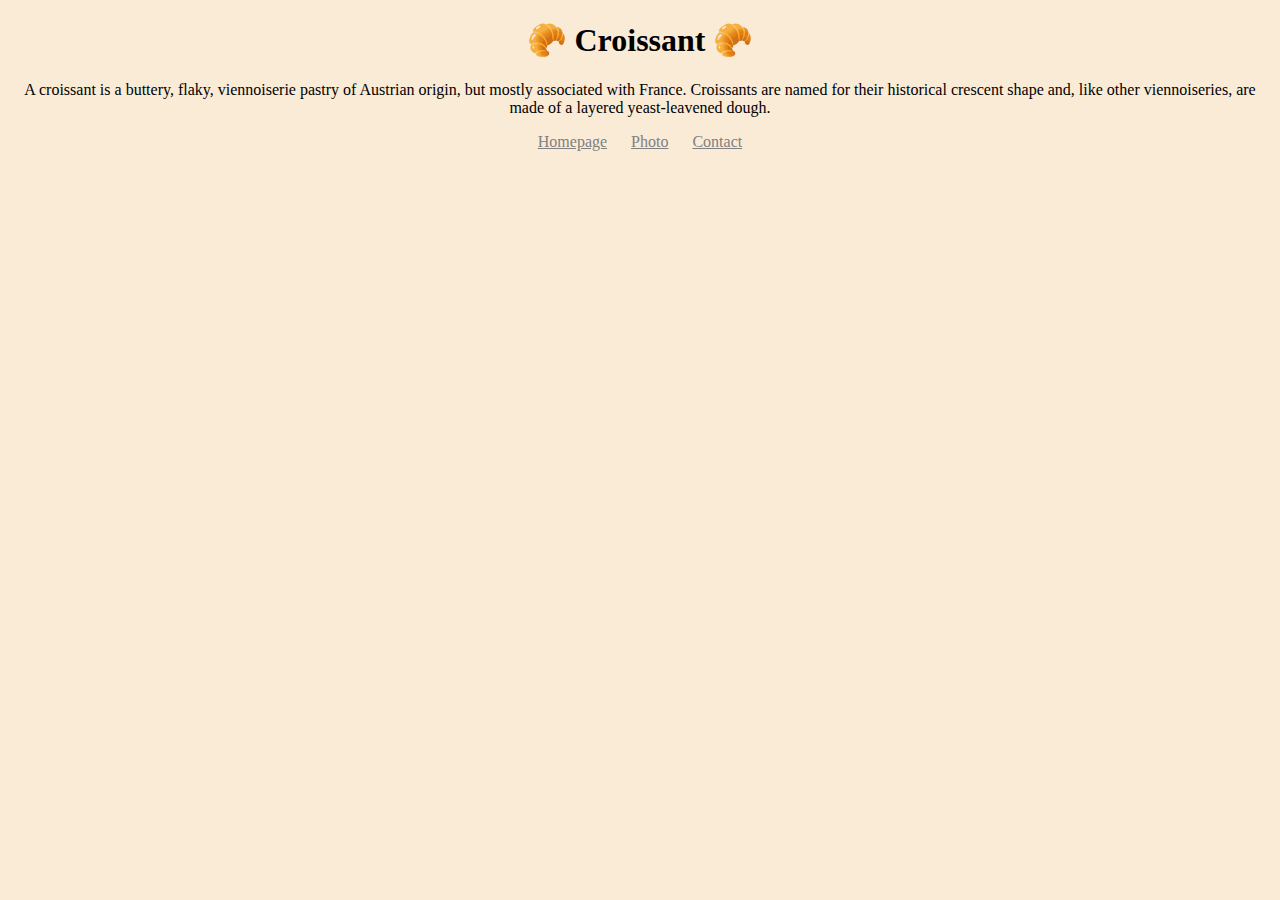
<file: index.html>
<!DOCTYPE html>
<html lang="en">
  <head>
    <meta charset="UTF-8" />
    <meta
      name="description"
      content="A croissant is a buttery, flaky pastry."
    />
    <meta http-equiv="X-UA-Compatible" content="IE=edge" />
    <meta name="viewport" content="width=device-width, initial-scale=1.0" />
    <link rel="stylesheet" href="/css/styles.css" />
    <title>Croissant.com</title>
  </head>
  <body>
    <h1>🥐 Croissant 🥐</h1>
    <p>
      A croissant is a buttery, flaky, viennoiserie pastry of Austrian origin,
      but mostly associated with France. Croissants are named for their
      historical crescent shape and, like other viennoiseries, are made of a
      layered yeast-leavened dough.
    </p>
    <footer>
      <a href="/" title="Homepage" class="links">Homepage</a>
      <a href="/photo.html" title="Photo" class="links">Photo</a>
      <a href="/contact.html" title="Contact" class="links">Contact</a>
    </footer>
  </body>
</html>
</file>
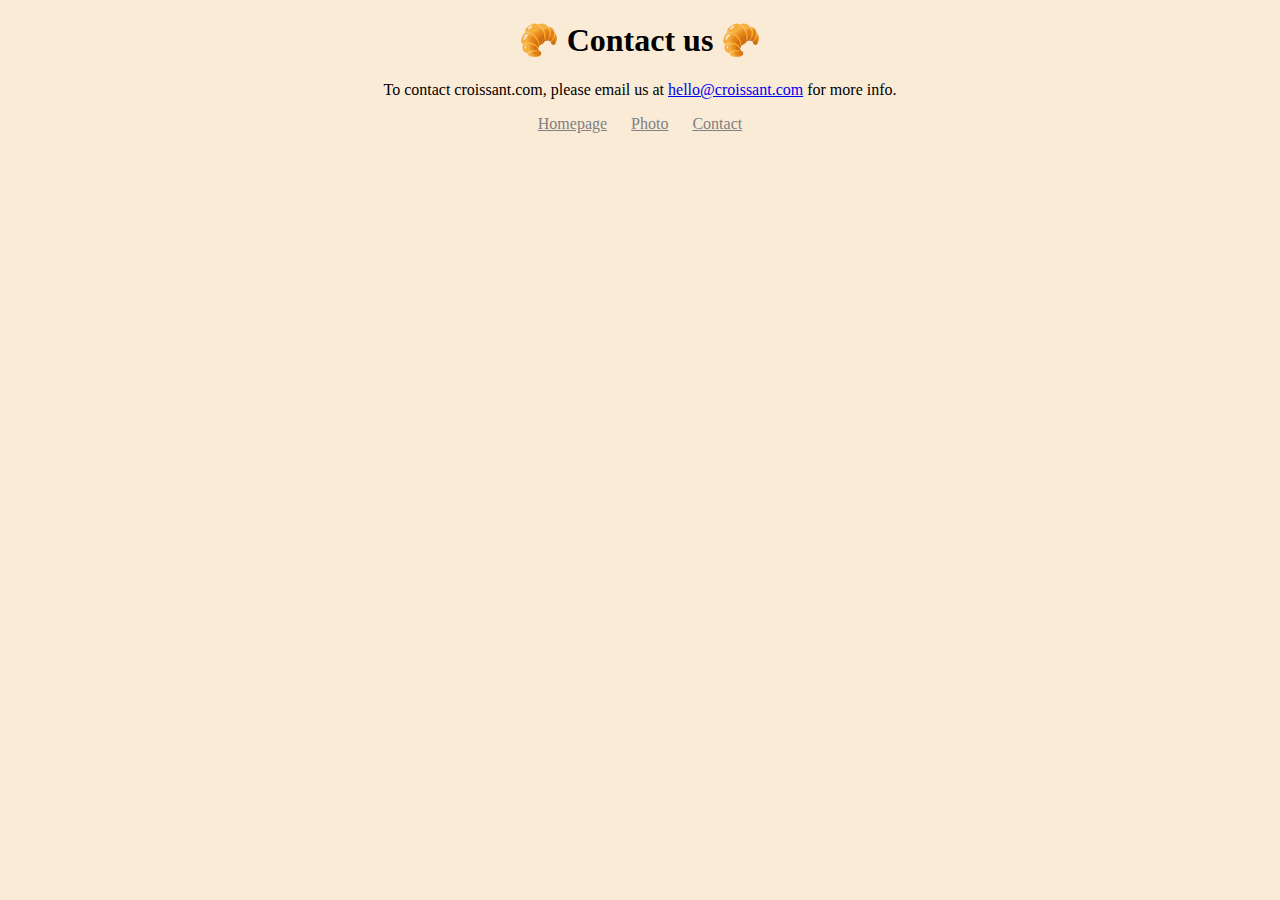
<file: contact.html>
<!DOCTYPE html>
<html lang="en">
  <head>
    <meta charset="UTF-8" />
    <meta name="description" content="Contact croissant.com." />
    <meta http-equiv="X-UA-Compatible" content="IE=edge" />
    <meta name="viewport" content="width=device-width, initial-scale=1.0" />
    <link rel="stylesheet" href="/css/styles.css" />
    <title>Contact us - Croissant.com</title>
  </head>
  <body>
    <h1>🥐 Contact us 🥐</h1>
    <p>
      To contact croissant.com, please email us at
      <a href="mailto:hello@croissant.com" title="Contact us by email"
        >hello@croissant.com</a
      >
      for more info.
    </p>
    <footer>
      <a href="/" title="Homepage" class="links">Homepage</a>
      <a href="/photo.html" title="Photo" class="links">Photo</a>
      <a href="/contact.html" title="Contact" class="links">Contact</a>
    </footer>
  </body>
</html>
</file>
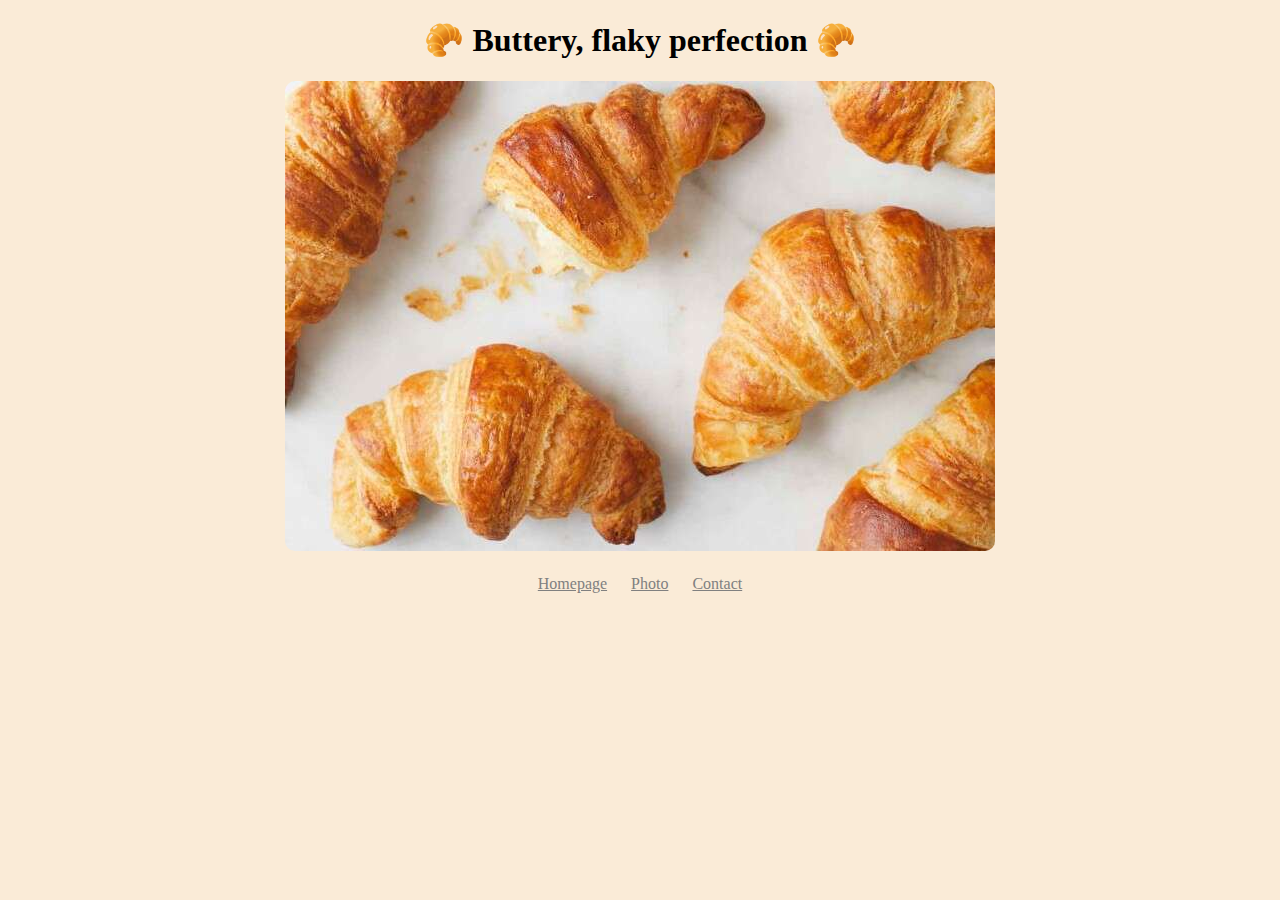
<file: photo.html>
<!DOCTYPE html>
<html lang="en">
  <head>
    <meta charset="UTF-8" />
    <meta name="description" content="Picture a croissant." />
    <meta http-equiv="X-UA-Compatible" content="IE=edge" />
    <meta name="viewport" content="width=device-width, initial-scale=1.0" />
    <link rel="stylesheet" href="/css/styles.css" />
    <title>Picture a Croissant - Croissant.com</title>
  </head>
  <body>
    <h1>🥐 Buttery, flaky perfection 🥐</h1>
    <img src="/images/croissant-image.jpeg" alt="croissant" />
    <br />
    <footer>
      <a href="/" title="Homepage" class="links">Homepage</a>
      <a href="/photo.html" title="Photo" class="links">Photo</a>
      <a href="/contact.html" title="Contact" class="links">Contact</a>
    </footer>
  </body>
</html>
</file>
<file: css/styles.css>
body {
  background-color: antiquewhite;
  text-align: center;
}

img {
  border-radius: 10px;
  margin-bottom: 20px;
}

.links {
  padding: 10px;
  color: gray;
}
</file>
